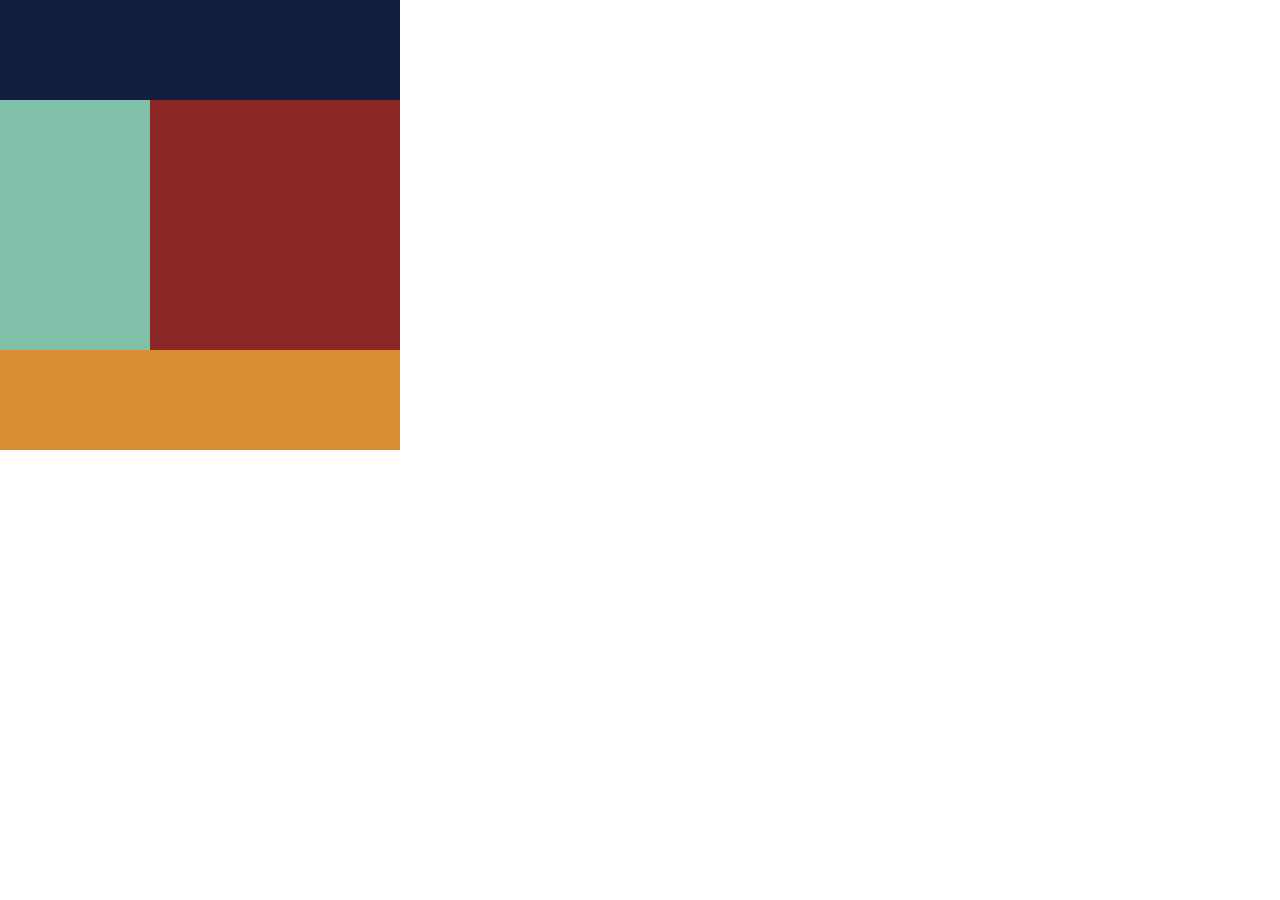
<file: HTML/top1.html>
<!DOCTYPE html>
<html lang="en">
<head>
    <meta charset="UTF-8">
    <meta http-equiv="X-UA-Compatible" content="IE=edge">
    <meta name="viewport" content="width=device-width, initial-scale=1.0">
    <link rel="stylesheet" href="style1.css">
    <title>Document</title>
</head>
<body>
    <div class="header"></div>
    <div class="main clearfix">
        <div class="left"></div>
        <div class="right"></div>
    </div>
    <div class="footer"></div>
</body>
</html>
</file>
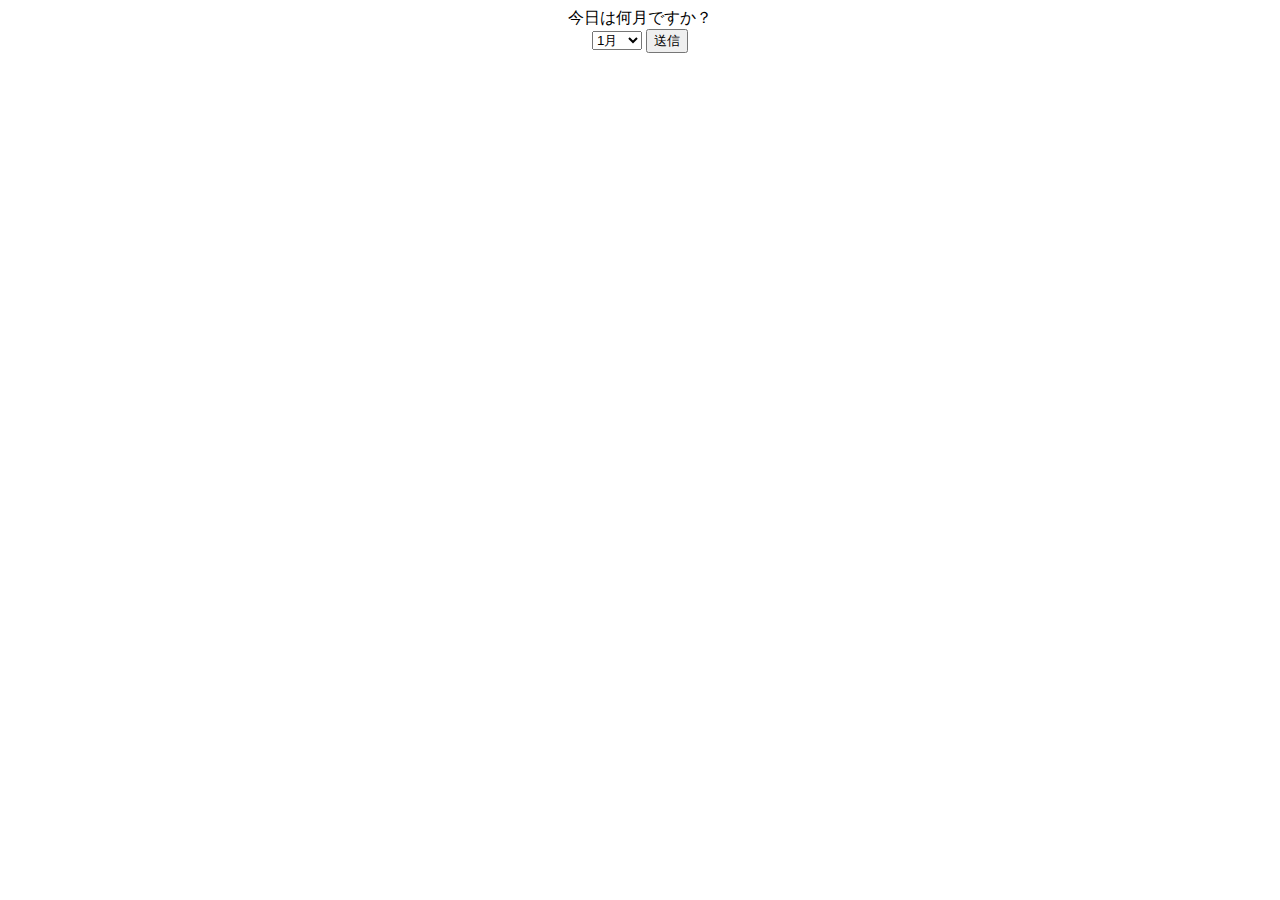
<file: JavaStudy/6-1/src/main/webapp/select.html>
<!DOCTYPE html>
<html>
<head>
<meta charset="utf-8">
<title>select</title>
</head>
<body>
 <div align="center">
 今日は何月ですか？
 <!--問① web.xmlのurl-patternを確認しformの遷移先を指定しましょう。 -->
 <form action="./month" method="post">
 <select name="month">
 <option value="1">1月</option>
 <option value="2">2月</option>
 <!--問② 3月~12月も同様に選択できるよう記述しましょう。 -->
 <option value="3">3月</option>
 <option value="4">4月</option>
 <option value="5">5月</option>
 <option value="6">6月</option>
 <option value="7">7月</option>
 <option value="8">8月</option>
 <option value="9">9月</option>
 <option value="10">10月</option>
 <option value="11">11月</option>
 <option value="12">12月</option>
 </select> <input type="submit" name="button" value="送信">
 </form>
 </div>
</body>
</html>
</file>
<file: HTML/style1.css>
.clearfix::after { 
    content: '';
    display: block; 
    clear: both;
}
* {
    padding:0;
    margin:0;
}
.header {
    width:400px;
    background-color:#141f40;
    height:100px;
}

.left {
    width: 150px;
    background-color: #80bfa8;
    height:250px;
    float:left;
}

.right {
    width: 250px;
    background-color:#8c2727;
    height:250px;
    float:left;
}

.footer {
    width:400px;
    background-color:#d98d30;
    height:100px;
}

@media screen and (max-width: 767px){
    
    .header {
        width:250px;
    }
    .right {
        width:100px;
    }
    .footer {
        width:250px;
    }
}

@media screen and (max-width: 479px){
    
    .header {
        width:150px;
    }
    .right {
        width:150px;
        float:none;
    }
    .left {
        float:none;
    }
    .footer {
        width:150px;
    }
}
</file>
